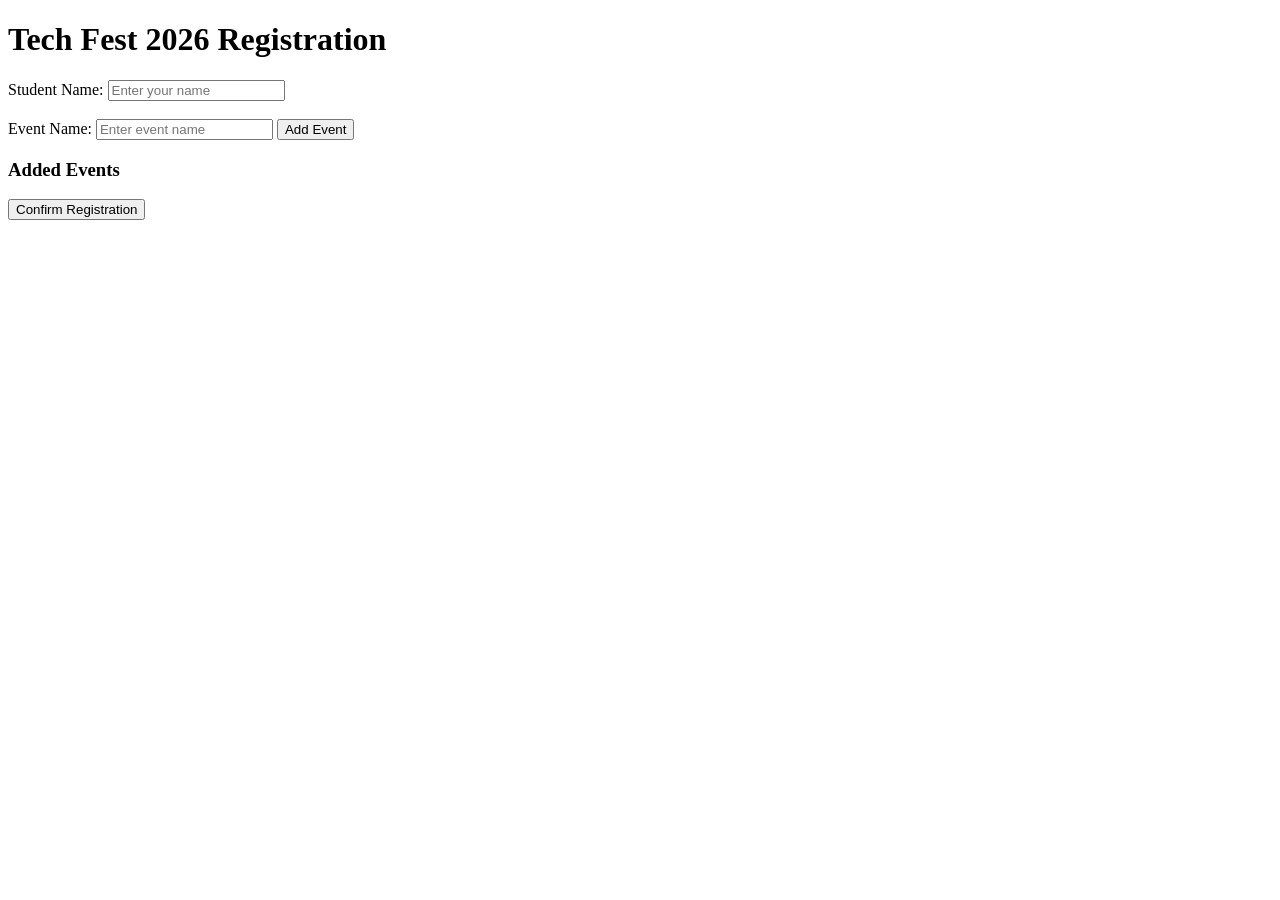
<file: Mid lab/index.html>
<!DOCTYPE html>
<html>
<head>
    <title>Tech Fest 2026 Registration</title>
</head>
<body>

    <h1>Tech Fest 2026 Registration</h1>

    <label>Student Name:</label>
    <input type="text" id="studentName" placeholder="Enter your name">

    <br><br>

    <label>Event Name:</label>
    <input type="text" id="event" placeholder="Enter event name">

    <button onclick="addEvent()">Add Event</button>

    <h3>Added Events</h3>
    <ul id="eventList"></ul>

    <button onclick="confirmRegistration()">
        Confirm Registration
    </button>

    <script src="script.js"></script>

</body>
</html>
</file>
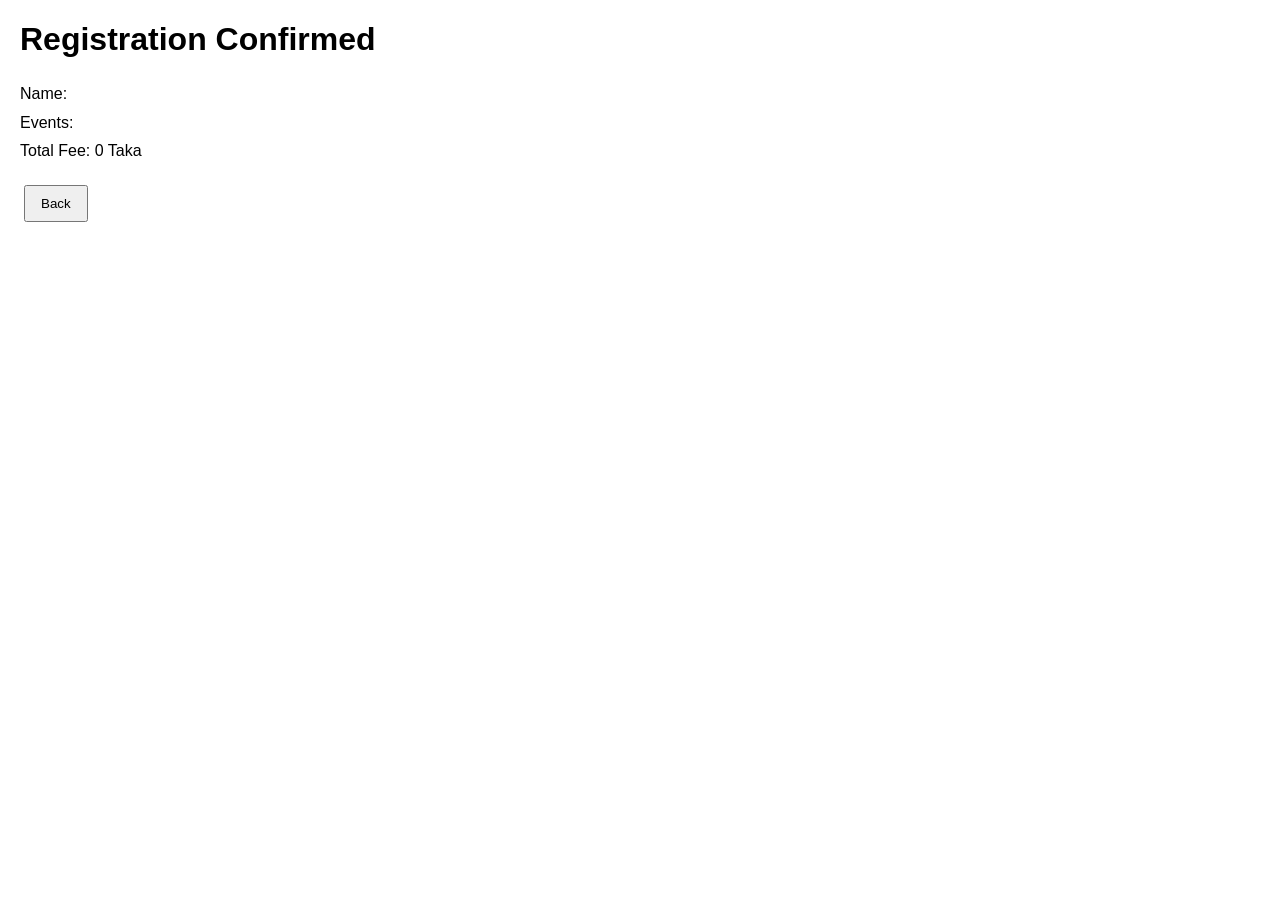
<file: Mid lab/confirm.html>
<!DOCTYPE html>
<html lang="en">
<head>
 
    <title>Registration Confirmed</title>
    <link rel="stylesheet" href="style.css">
    <script src="confirm.js" defer></script>
</head>
<body>
    <h1>Registration Confirmed</h1>
    <div id="summary"></div>
    <button type="button" onclick="goBack()">Back</button>
</body>
</html>
</file>
<file: Mid lab/style.css>
body {
    font-family: Arial, sans-serif;
    margin: 20px;
}

h1 {
    color: black;
}

input {
    padding: 6px;
    margin: 4px;
}

button {
    padding: 9px 15px;
    margin: 4px;
    cursor: pointer;
}

#summary {
    margin: 15px 0;
    line-height: 1.8;
}
</file>
